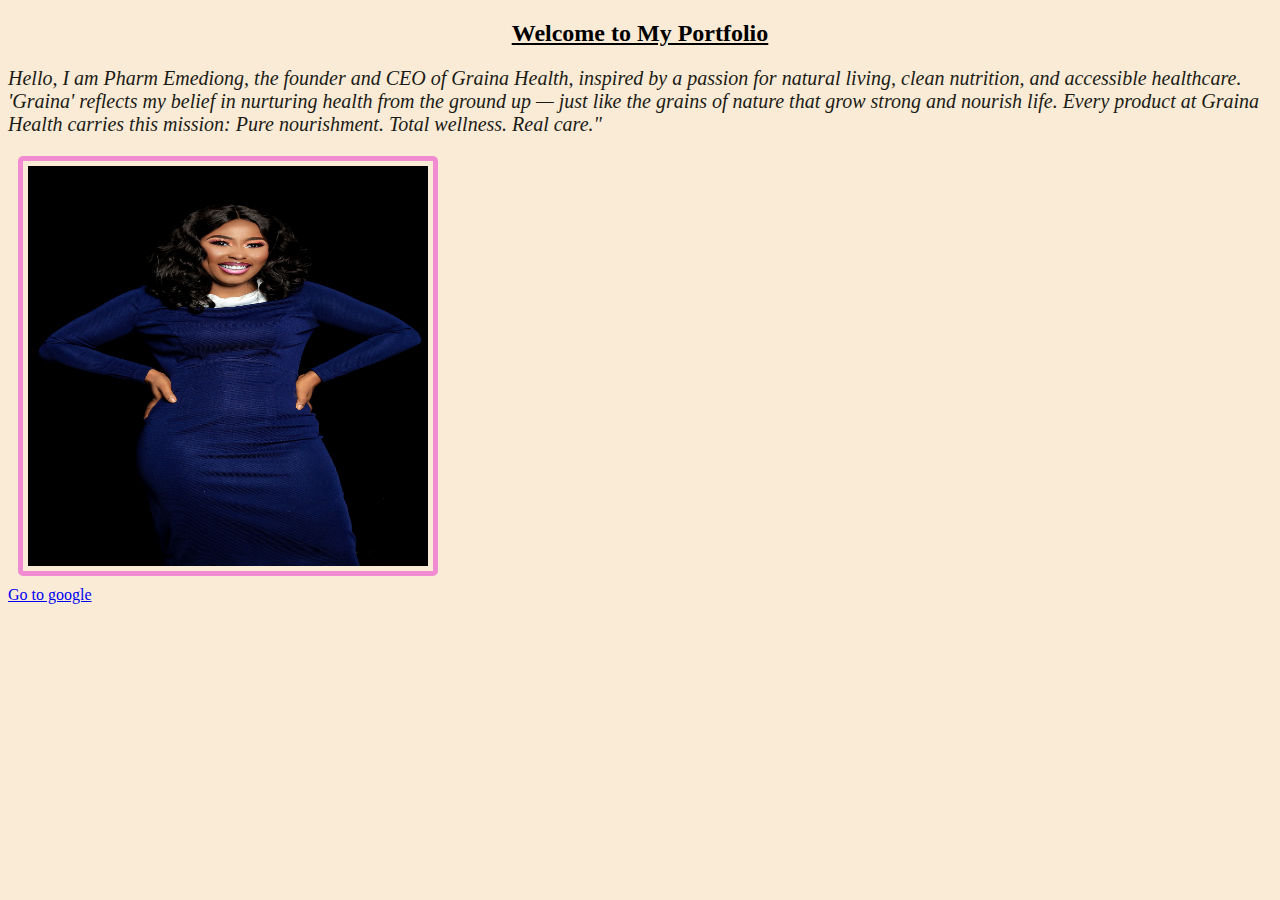
<file: index.html>
<!DOCTYPE html>
<html lang="en">
<head>
    <meta charset="UTF-8">
    <meta name="viewport" content="width=device-width, initial-scale=1.0">
    <title>Emediong Ukut</title>
    <style>
        h2{
            text-decoration: underline;
            text-align: center;
        }
        #p-main {
            color: rgb(27, 27, 21);
            font-size: 20px;
            font-style: oblique;
        }

        img {
            display: block;
            border: 5px solid rgb(241, 140, 211);
            border-radius: 5px;
            margin: 10px;
            padding: 5px;
        }

        .google-link{
            color: lawngreen;
            text-decoration: none;
            cursor: pointer;
        }
    </style>
</head>

<body style="background-color: antiquewhite;">
    <h2>Welcome to My Portfolio</h2>
    <p id="p-main">Hello, I am Pharm Emediong, the founder and CEO of Graina Health, inspired by a passion for natural living, clean nutrition, and accessible healthcare.
        'Graina' reflects my belief in nurturing health from the ground up — just like the grains of nature that grow strong and nourish life.
        Every product at Graina Health carries this mission: Pure nourishment. Total wellness. Real care."</p>
    <img src="3D7A3202.jpg.jpeg" alt="the picture of the ceo" height="400" width="400">
    <a href="https://google.com">Go to google</a>
</body>
</html>
</file>
